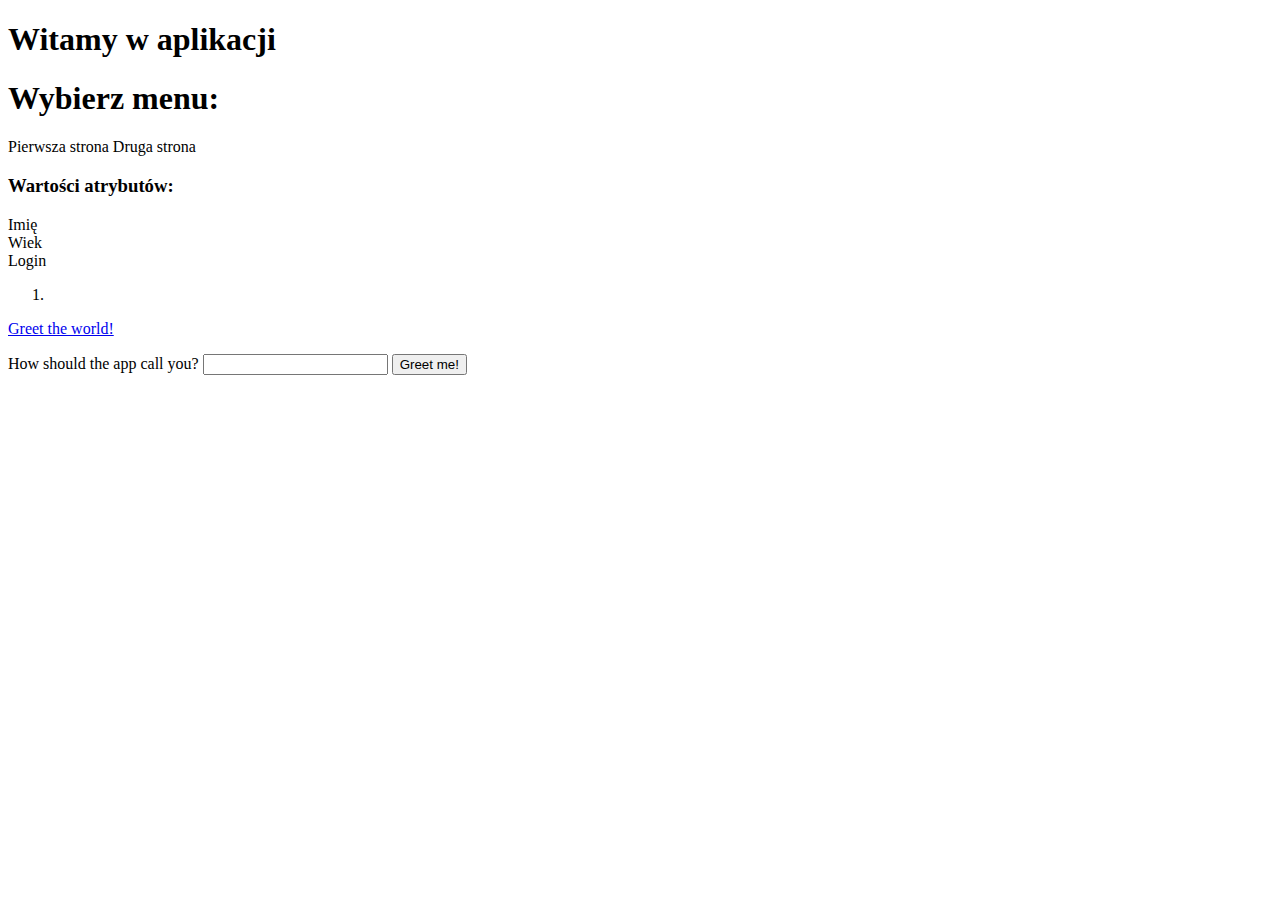
<file: src/main/resources/static/index.html>
<!DOCTYPE HTML>
<html xmlns="http://www.w3.org/1999/xhtml"
      xmlns:th="http://www.thymeleaf.org">
<head>
    <title>Tytuł aplikacji</title>
    <meta http-equiv="Content-Type" content="text/html; charset=UTF-8" />
    <link rel="stylesheet" type="text/css"
          th:href="@{/resources/style.css}"/>
</head>

<body>
    <h1>Witamy w aplikacji </h1>
    <h1>Wybierz menu: </h1>
    <a th:href="@{/abc}">Pierwsza strona</a>
    <a th:href="@{/dfgh}">Druga strona</a>

    <h3>Wartości atrybutów:</h3>
    <span th:text="${name}">Imię</span><br/>
    <span th:text="${age}">Wiek</span><br/>
    <span th:text="${login}">Login</span><br/>

    <ol th:each="user : ${users}">
        <li th:text="${user.id+user.name+user.age}" />
    </ol>

    <p><a href="/hello">Greet the world!</a></p>

    <form action="/hello" method="GET" id="nameForm">
        <div>
            <label for="nameField">How should the app call you?</label>
            <input name="myName" id="nameField">
            <button>Greet me!</button>
        </div>
    </form>
</body>
</html>

<!DOCTYPE HTML>
<html>
<head>

</head>
<body>

</body>
</html>
</file>
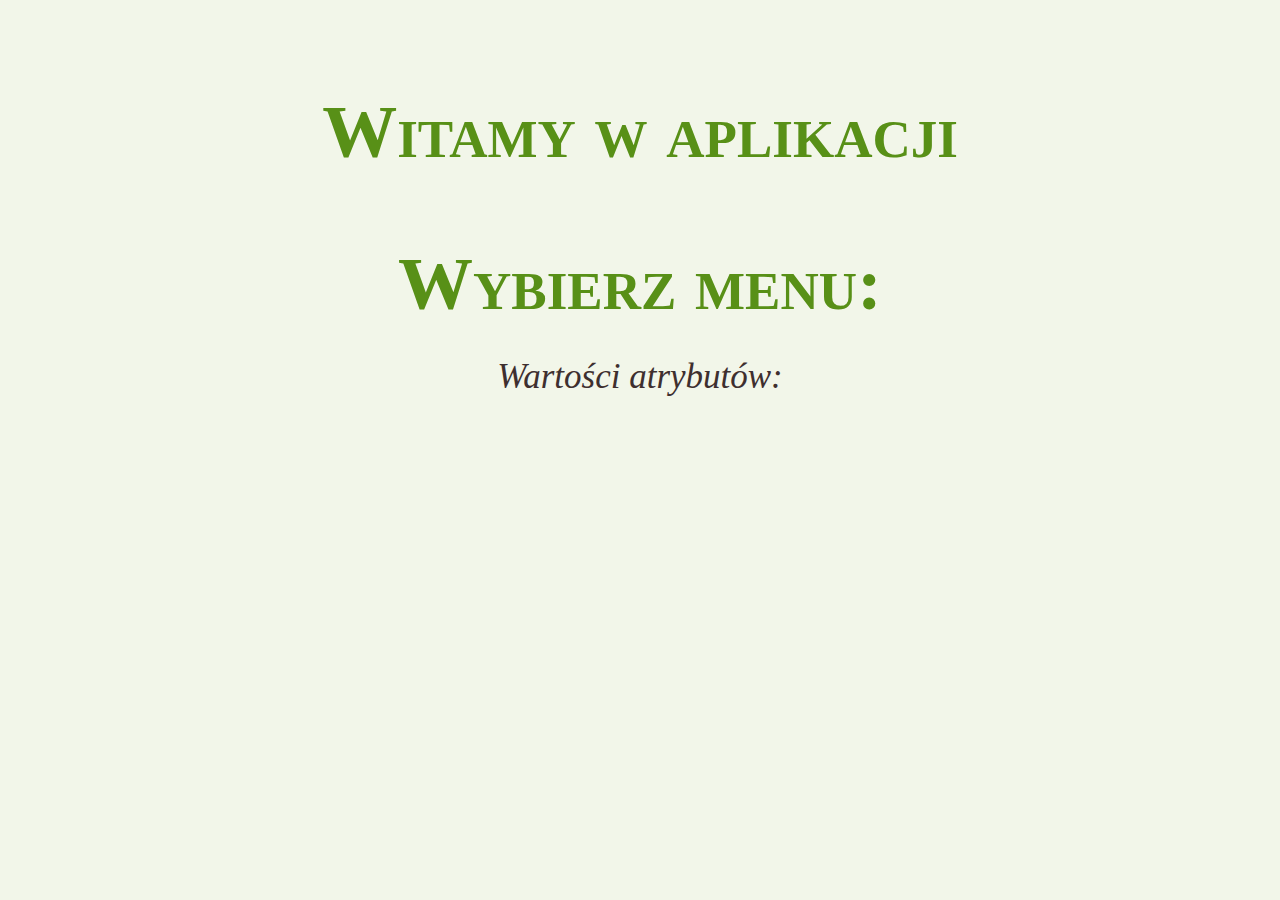
<file: src/main/resources/templates/index.html>
<!DOCTYPE HTML>
<html xmlns="http://www.w3.org/1999/xhtml"
      xmlns:th="http://www.thymeleaf.org">
<head>
    <title>Home Page</title>
    <meta http-equiv="Content-Type" content="text/html; charset=UTF-8" />
    <link rel="stylesheet" type="text/css"
          th:href="@{/resources/style.css}"/>
    <!--Bootstrap-->
    <link rel="stylesheet" href="https://cdn.jsdelivr.net/npm/bootstrap@4.3.1/dist/css/bootstrap.min.css"
          integrity="sha384-ggOyR0iXCbMQv3Xipma34MD+dH/1fQ784/j6cY/iJTQUOhcWr7x9JvoRxT2MZw1T" crossorigin="anonymous">

    <link rel="stylesheet"
          href="https://stackpath.bootstrapcdn.com/bootstrap/4.1.3/css/bootstrap.min.css"
          integrity="sha384-MCw98/SFnGE8fJT3GXwEOngsV7Zt27NXFoaoApmYm81iuXoPkFOJwJ8ERdknLPMO"
          crossorigin="anonymous">

    <link href="../static/css/commonstyle.css" rel="stylesheet" type="text/css">
    <link href="../static/css/tablestyle.css" rel="stylesheet" type="text/css">
    <link href="../static/css/hstyle.css" rel="stylesheet" type="text/css">

    <style>
        /* Menu */
        body {
            padding: 0;
            margin: 0;
            background: #f2f6e9;
        }
        .navbar {
            background:#6ab446;
        }
        .nav-link,
        .navbar-brand {
            color: #fff;
            cursor: pointer;
        }
        .nav-link {
            margin-right: 1em !important;
        }
        .nav-link:hover {
            color: #000;
        }
        .navbar-collapse {
            justify-content: flex-end;
        }

        .header {
            background-image: url('images/header-background.jpg');
            background-size: cover;
            background-position: center;
            position: relative;
        }

        form {
            margin: 0;
        }

        label {
            display: block;
            width: 260px;
            padding: 10px 20px;
            color: #696969;
            font-size: 16px;
            text-shadow: 0 0 1px silver;
        }

        input[type="submit"] {
            margin-left: auto;
            margin-right: auto;
            width: auto;
            padding: 5px 13px;
            border: 1px solid #005f85;
            color: white;
            text-shadow: 0 0 1px black;
            background: #98c9dc;
            position: relative;
            left: 400px;
        }
        h1 {
            font-family:Baskerville,Times,'Times New Roman',serif;
            font-size:75px;
            color:#589017;
            font-variant:small-caps;
            text-align:center;
            font-weight:bold;
            padding:15px 0px 15px 0px; /* Tweak this to your liking */
        }

        h2 {
            font-family:georgia,serif;
            font-size:35px;
            font-style:italic;
            color:#3E2F2F;
            letter-spacing:0;
            line-height:1.429em;
            padding:0;
            text-align:center;
        }

        h2 span {
            font-family:baskerville,'palatino linotype',georgia,serif;
            font-size:35px;
            font-weight:100;

        }

        h3 {
            font-family:georgia,serif;
            font-size:35px;
            font-style:italic;
            color:#3E2F2F;
            letter-spacing:0;
            line-height:1.429em;
            padding:0;
            text-align:center;

        }

        h3 span {
            font-family:baskerville,'palatino linotype',georgia,serif;
            font-size:35px;
            font-weight:100;

        }

        .introduction {
            font-family:'Helvetica Neue',Arial,sans-serif;
            font-size:15px;
            font-weight:bold;
            margin:10px 0px 10px 20px; /* Tweak this to your liking (also add padding) */
            letter-spacing:3px;
        }

        .styled-table {
            border-collapse: collapse;
            margin-left: auto;
            margin-right: auto;
            font-size: 0.9em;
            font-family: sans-serif;
            min-width: 400px;
            box-shadow: 0 0 20px rgba(0, 0, 0, 0.15);
            padding: 12px 15px 12px 12px;
        }

        .styled-table thead tr {
            background-color: #009879;
            color: #ffffff;
            text-align: left;
        }

        .styled-table th,
        .styled-table td {
            padding: 12px 15px;
            width: 260px;
            color: #696969;
            font-size: 16px;
            text-shadow: 0 0 1px silver;
        }

        .styled-table tbody tr {
            border-bottom: 1px solid #dddddd;
        }

        .styled-table tbody tr:nth-of-type(even) {
            background-color: #f3f3f3;
        }

        .styled-table tbody tr:last-of-type {
            border-bottom: 2px solid #009879;
        }
    </style>
</head>



<body>

    <!--MENU-->
    <div th:replace="fragments/topnav :: navbar"></div>

    <br/><br/><br/>

    <h1>Witamy w aplikacji </h1>
    <br/>
    <h1>Wybierz menu: </h1>

    <h3>Wartości atrybutów:</h3>

</body>
</html>
</file>
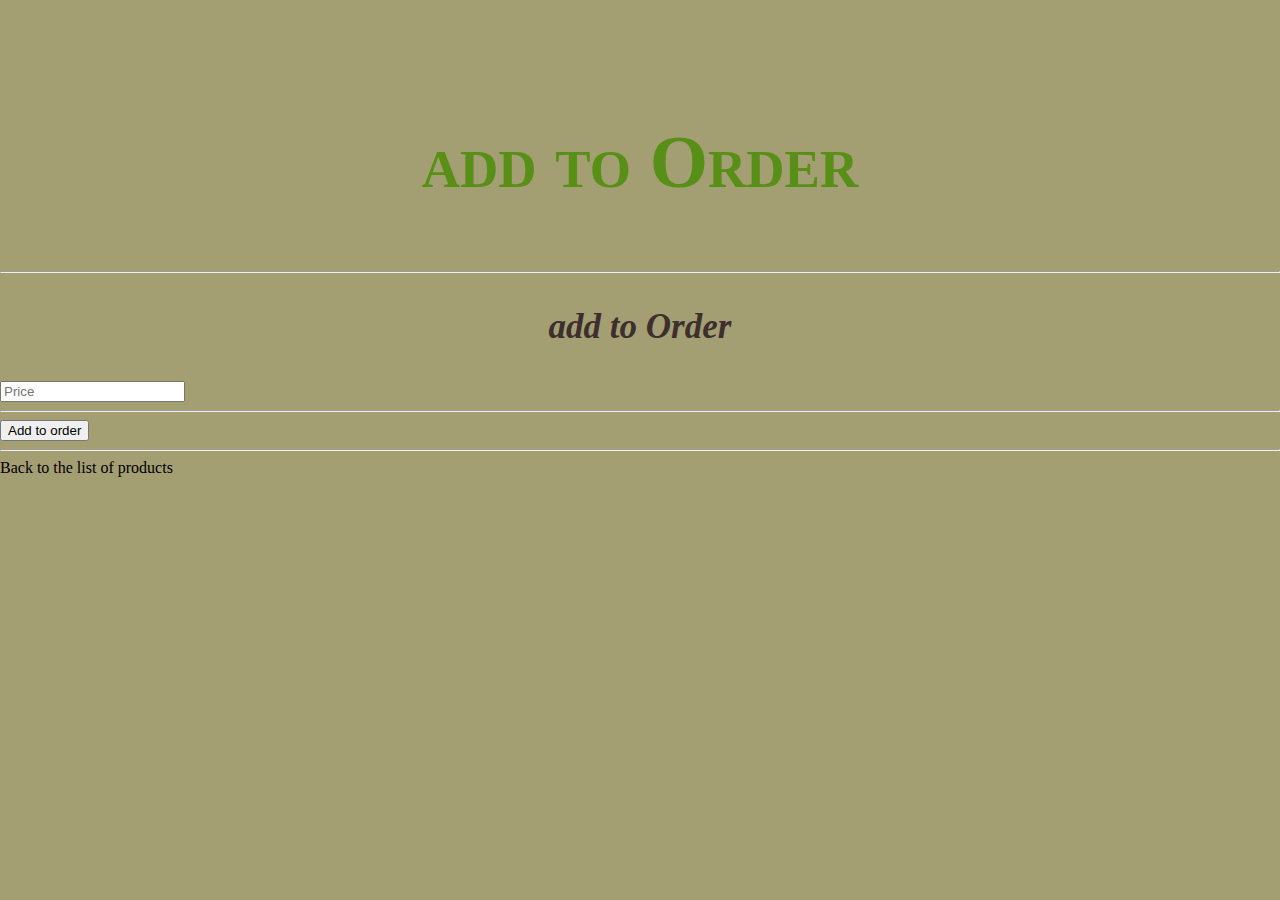
<file: src/main/resources/templates/addProductToOrder.html>
<!DOCTYPE html>
<html lang="en" xmlns:th="http://www.thymeleaf.org">
<head>
    <meta charset="UTF-8">
    <title>new Product Page</title>


    <link rel="stylesheet"
          href="https://stackpath.bootstrapcdn.com/bootstrap/4.1.3/css/bootstrap.min.css"
          integrity="sha384-MCw98/SFnGE8fJT3GXwEOngsV7Zt27NXFoaoApmYm81iuXoPkFOJwJ8ERdknLPMO"
          crossorigin="anonymous">

    <link href="../static/css/commonstyle.css" rel="stylesheet" type="text/css">
    <link href="../static/css/tablestyle.css" rel="stylesheet" type="text/css">
    <link href="../static/css/hstyle.css" rel="stylesheet" type="text/css">

    <style>
        /* Menu */
        body {
            padding: 0;
            margin: 0;
            background: #a49e73;
        }
        .navbar {
            background:#6ab446;
        }
        .nav-link,
        .navbar-brand {
            color: #fff;
            cursor: pointer;
        }
        .nav-link {
            margin-right: 1em !important;
        }
        .nav-link:hover {
            color: #000;
        }
        .navbar-collapse {
            justify-content: flex-end;
        }

        .header {
            background-image: url('images/header-background.jpg');
            background-size: cover;
            background-position: center;
            position: relative;
        }

        form {
            margin: 0;
        }

        label {
            display: block;
            width: 260px;
            padding: 10px 20px;
            color: #696969;
            font-size: 16px;
            text-shadow: 0 0 1px silver;
        }

        input[type="submit"] {
            margin-left: auto;
            margin-right: auto;
            width: auto;
            padding: 5px 13px;
            border: 1px solid #005f85;
            color: white;
            text-shadow: 0 0 1px black;
            background: #98c9dc;
            position: relative;
            left: 400px;
        }
        h1 {
            font-family:Baskerville,Times,'Times New Roman',serif;
            font-size:75px;
            color:#589017;
            font-variant:small-caps;
            text-align:center;
            font-weight:bold;
            padding:15px 0px 15px 0px; /* Tweak this to your liking */
        }

        h2 {
            font-family:georgia,serif;
            font-size:35px;
            font-style:italic;
            color:#3E2F2F;
            letter-spacing:0;
            line-height:1.429em;
            padding:0;
            text-align:center;
        }

        h2 span {
            font-family:baskerville,'palatino linotype',georgia,serif;
            font-size:35px;
            font-weight:100;

        }

        h3 {
            font-family:georgia,serif;
            font-size:35px;
            font-style:italic;
            color:#3E2F2F;
            letter-spacing:0;
            line-height:1.429em;
            padding:0;
            text-align:center;

        }

        h3 span {
            font-family:baskerville,'palatino linotype',georgia,serif;
            font-size:35px;
            font-weight:100;

        }

        .introduction {
            font-family:'Helvetica Neue',Arial,sans-serif;
            font-size:15px;
            font-weight:bold;
            margin:10px 0px 10px 20px; /* Tweak this to your liking (also add padding) */
            letter-spacing:3px;
        }

        .styled-table {
            border-collapse: collapse;
            margin-left: auto;
            margin-right: auto;
            font-size: 0.9em;
            font-family: sans-serif;
            min-width: 400px;
            box-shadow: 0 0 20px rgba(0, 0, 0, 0.15);
            padding: 12px 15px 12px 12px;
        }

        .styled-table thead tr {
            background-color: #009879;
            color: #ffffff;
            text-align: left;
        }

        .styled-table th,
        .styled-table td {
            padding: 12px 15px;
            width: 260px;
            color: #696969;
            font-size: 16px;
            text-shadow: 0 0 1px silver;
        }

        .styled-table tbody tr {
            border-bottom: 1px solid #dddddd;
        }

        .styled-table tbody tr:nth-of-type(even) {
            background-color: #f3f3f3;
        }

        .styled-table tbody tr:last-of-type {
            border-bottom: 2px solid #009879;
        }
    </style>
</head>



<body>
    <!--MENU-->
    <div th:replace="fragments/topnav :: navbar"></div>

    <br/><br/><br/>

    <div class="container">
        <h1>add to Order</h1>
        <hr>
            <h2>add to Order</h2>

            <form action="#" th:action="@{/saveShopProduct}" th:object="${product}" method="POST" id="test">
                <td th:text="${product.name}"/>
                <input type="text" th:field = "*{quantity}" placeholder="Price" class="form-control mb-4 col-4" maxlength="500" required/>

                <hr>
                <button type="submit" class="btn btn-info col-2">Add to order</button>
            </form>
        <hr>

        <a th:href = "@{/ProductPage}">Back to the list of products</a>
    </div>
</body>
</html>
</file>
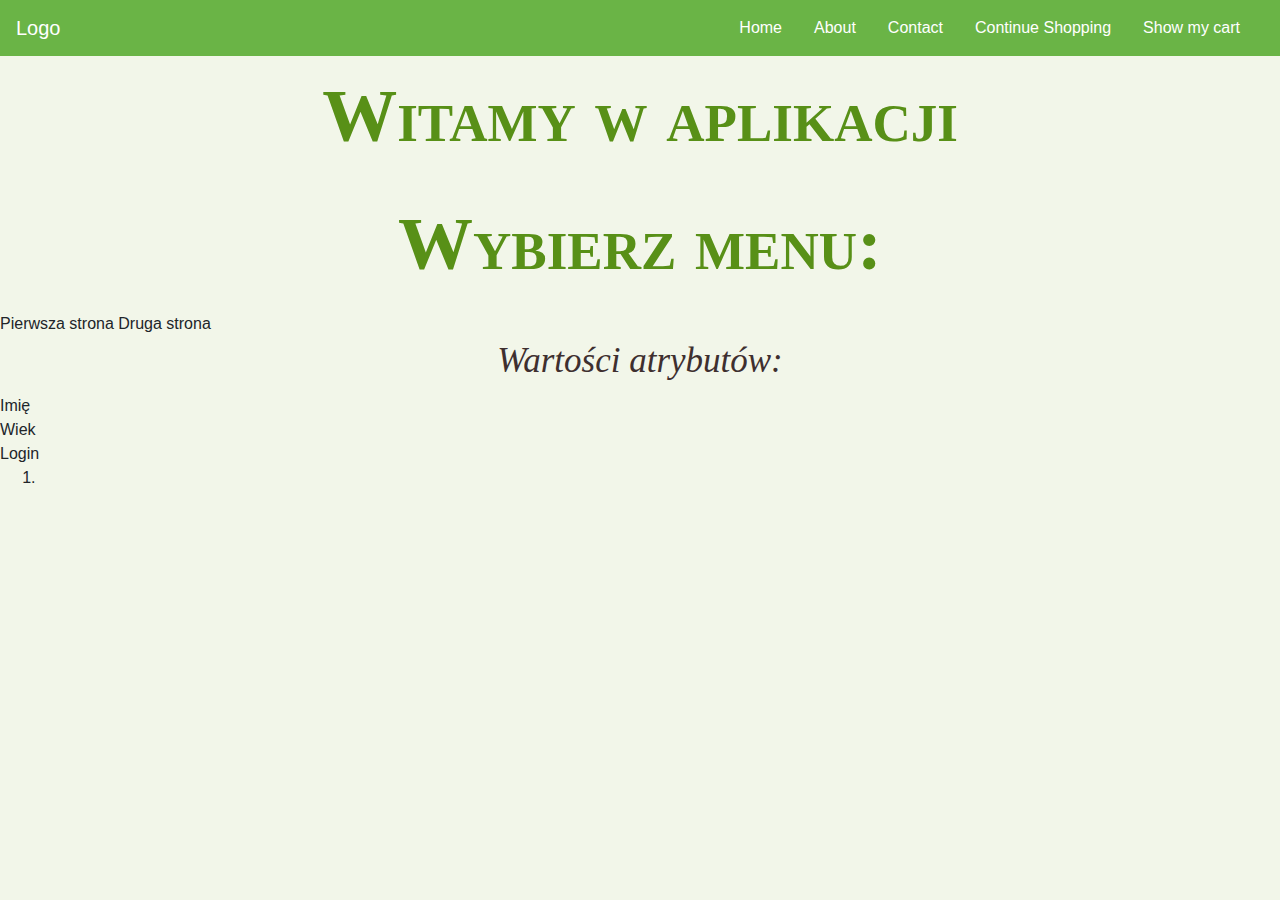
<file: src/main/resources/templates/HomePage.html>
<!DOCTYPE HTML>
<html xmlns="http://www.w3.org/1999/xhtml"
      xmlns:th="http://www.thymeleaf.org">
<head>
    <title>Home Page</title>
    <meta http-equiv="Content-Type" content="text/html; charset=UTF-8" />
    <link rel="stylesheet" type="text/css"
          th:href="@{/resources/style.css}"/>
    <!--Bootstrap-->
    <link rel="stylesheet" href="https://cdn.jsdelivr.net/npm/bootstrap@4.3.1/dist/css/bootstrap.min.css"
          integrity="sha384-ggOyR0iXCbMQv3Xipma34MD+dH/1fQ784/j6cY/iJTQUOhcWr7x9JvoRxT2MZw1T" crossorigin="anonymous">

    <link rel="stylesheet"
          href="https://stackpath.bootstrapcdn.com/bootstrap/4.1.3/css/bootstrap.min.css"
          integrity="sha384-MCw98/SFnGE8fJT3GXwEOngsV7Zt27NXFoaoApmYm81iuXoPkFOJwJ8ERdknLPMO"
          crossorigin="anonymous">

    <link href="../static/css/commonstyle.css" rel="stylesheet" type="text/css">
    <link href="../static/css/tablestyle.css" rel="stylesheet" type="text/css">
    <link href="../static/css/hstyle.css" rel="stylesheet" type="text/css">
</head>

<body>

    <!--Menu-->
    <nav class="navbar navbar-expand-md">
        <a class="navbar-brand" href="#">Logo</a>
        <button class="navbar-toggler navbar-dark" type="button" data-toggle="collapse" data-target="#main-navigation">
            <span class="navbar-toggler-icon"></span>
        </button>
        <div class="collapse navbar-collapse" id="main-navigation">
            <ul class="navbar-nav">
                <li class="nav-item"> <a class="nav-link" href="HomePage.html">Home</a> </li>
                <li class="nav-item"> <a class="nav-link" href="#">About</a> </li>
                <li class="nav-item"> <a class="nav-link" href="#">Contact</a> </li>
                <li class="nav-item"> <a class="nav-link" href="ProductPage.html">Continue Shopping</a> </li>
                <li class="nav-item"> <a class="nav-link" href="OrderPage.html">Show my cart</a> </li>
            </ul>
        </div>
    </nav>

    <h1>Witamy w aplikacji </h1>
    <h1>Wybierz menu: </h1>

        <a th:href="@{/abc}">Pierwsza strona</a>
        <a th:href="@{/dfgh}">Druga strona</a>

    <h3>Wartości atrybutów:</h3>
        <span th:text="${name}">Imię</span><br/>
        <span th:text="${age}">Wiek</span><br/>
        <span th:text="${login}">Login</span><br/>

        <ol th:each="user : ${users}">
            <li th:text="${user.id+user.name+user.age}" />
        </ol>

</body>
</html>
</file>
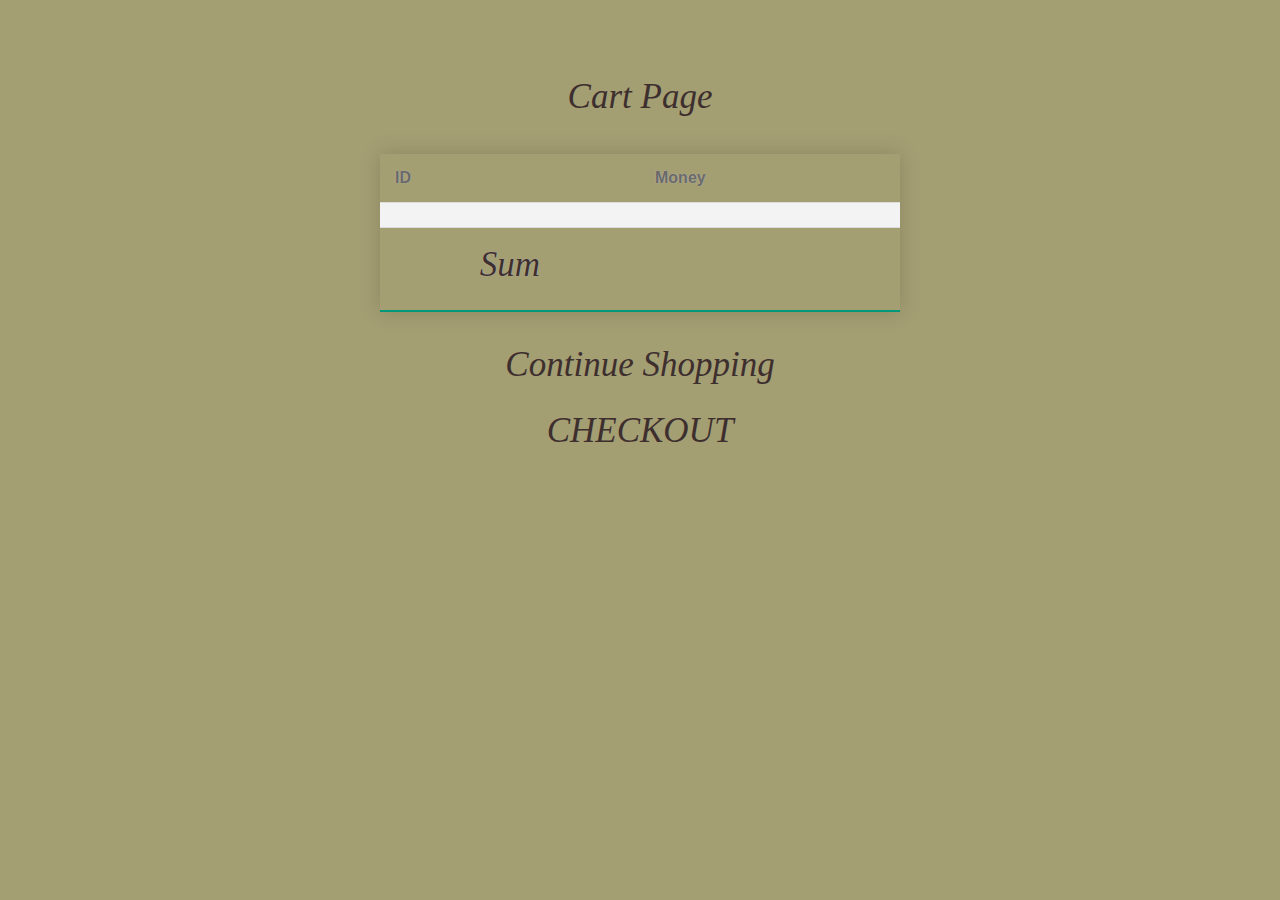
<file: src/main/resources/templates/lastOrders.html>
<!DOCTYPE html>
<html lang="en" xmlns:th="http://www.thymeleaf.org">
<head>
    <meta http-equiv="Content-Type" content="text/html; charset=ISO-8859-1">
    <title>Order Page</title>
    <!--Bootstrap-->
    <link rel="stylesheet" href="https://cdn.jsdelivr.net/npm/bootstrap@4.3.1/dist/css/bootstrap.min.css"
          integrity="sha384-ggOyR0iXCbMQv3Xipma34MD+dH/1fQ784/j6cY/iJTQUOhcWr7x9JvoRxT2MZw1T" crossorigin="anonymous">

    <link rel="stylesheet"
          href="https://stackpath.bootstrapcdn.com/bootstrap/4.1.3/css/bootstrap.min.css"
          integrity="sha384-MCw98/SFnGE8fJT3GXwEOngsV7Zt27NXFoaoApmYm81iuXoPkFOJwJ8ERdknLPMO"
          crossorigin="anonymous">

    <link href="../static/css/commonstyle.css" rel="stylesheet" type="text/css">
    <link href="../static/css/tablestyle.css" rel="stylesheet" type="text/css">
    <link href="../static/css/hstyle.css" rel="stylesheet" type="text/css">

    <style>
        /* Menu */
        body {
            padding: 0;
            margin: 0;
            background: #a49e73;
        }
        .navbar {
            background:#6ab446;
        }
        .nav-link,
        .navbar-brand {
            color: #fff;
            cursor: pointer;
        }
        .nav-link {
            margin-right: 1em !important;
        }
        .nav-link:hover {
            color: #000;
        }
        .navbar-collapse {
            justify-content: flex-end;
        }

        .header {
            background-image: url('images/header-background.jpg');
            background-size: cover;
            background-position: center;
            position: relative;
        }

        form {
            margin: 0;
        }

        label {
            display: block;
            width: 260px;
            padding: 10px 20px;
            color: #696969;
            font-size: 16px;
            text-shadow: 0 0 1px silver;
        }

        input[type="submit"] {
            margin-left: auto;
            margin-right: auto;
            width: auto;
            padding: 5px 13px;
            border: 1px solid #005f85;
            color: white;
            text-shadow: 0 0 1px black;
            background: #98c9dc;
            position: relative;
            left: 400px;
        }
        h1 {
            font-family:Baskerville,Times,'Times New Roman',serif;
            font-size:75px;
            color:#589017;
            font-variant:small-caps;
            text-align:center;
            font-weight:bold;
            padding:15px 0px 15px 0px; /* Tweak this to your liking */
        }

        h2 {
            font-family:georgia,serif;
            font-size:35px;
            font-style:italic;
            color:#3E2F2F;
            letter-spacing:0;
            line-height:1.429em;
            padding:0;
            text-align:center;
        }

        h2 span {
            font-family:baskerville,'palatino linotype',georgia,serif;
            font-size:35px;
            font-weight:100;

        }

        h3 {
            font-family:georgia,serif;
            font-size:35px;
            font-style:italic;
            color:#3E2F2F;
            letter-spacing:0;
            line-height:1.429em;
            padding:0;
            text-align:center;

        }

        h3 span {
            font-family:baskerville,'palatino linotype',georgia,serif;
            font-size:35px;
            font-weight:100;

        }

        .introduction {
            font-family:'Helvetica Neue',Arial,sans-serif;
            font-size:15px;
            font-weight:bold;
            margin:10px 0px 10px 20px; /* Tweak this to your liking (also add padding) */
            letter-spacing:3px;
        }

        .styled-table {
            border-collapse: collapse;
            margin-left: auto;
            margin-right: auto;
            font-size: 0.9em;
            font-family: sans-serif;
            min-width: 400px;
            box-shadow: 0 0 20px rgba(0, 0, 0, 0.15);
            padding: 12px 15px 12px 12px;
        }

        .styled-table thead tr {
            background-color: #009879;
            color: #ffffff;
            text-align: left;
        }

        .styled-table th,
        .styled-table td {
            padding: 12px 15px;
            width: 260px;
            color: #696969;
            font-size: 16px;
            text-shadow: 0 0 1px silver;
        }

        .styled-table tbody tr {
            border-bottom: 1px solid #dddddd;
        }

        .styled-table tbody tr:nth-of-type(even) {
            background-color: #f3f3f3;
        }

        .styled-table tbody tr:last-of-type {
            border-bottom: 2px solid #009879;
        }
    </style>

</head>

<body>
    <!--MENU-->
    <div th:replace="fragments/topnav :: navbar"></div>

    <br/><br/><br/>

    <h3>Cart Page</h3>
    <br/>
    <table class="styled-table">
        <tr>
            <th>ID</th>
            <th>Money</th>
        <th:set var="total" value="0"></th:set>
        <tr th:each="order : ${Orders}">
            <td th:text="${order.id}"></td>
            <td th:text="${order.moneySpend}"></td>
        </tr>
        <tr>
            <td th:font-size="20"><h3>Sum</h3></td>
            <td th:font-size="20" th:text="${total}"></td>
        </tr>
    </table>
    <br>

    <h3><a th:href = "@{/ProductPage}" class="dropdown-item">Continue Shopping</a></h3>
    <h3><a th:href = "@{/deleteAllFromCart}" class="dropdown-item">CHECKOUT</a></h3>

</body>
</html>
</file>
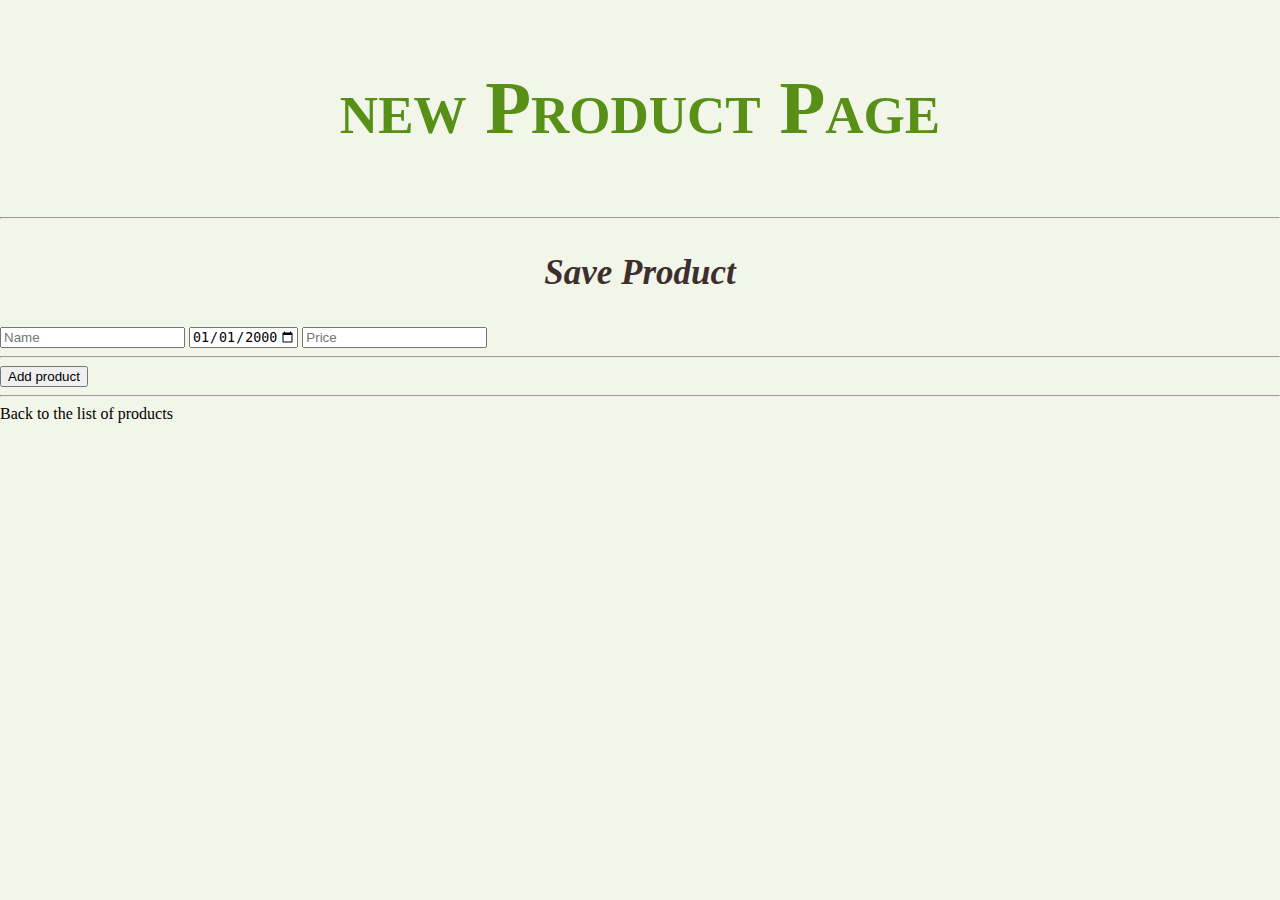
<file: src/main/resources/templates/newProductPage.html>
<!DOCTYPE html>
<html lang="en" xmlns:th="http://www.thymeleaf.org">
<head>
    <meta charset="UTF-8">
    <title>new Product Page</title>


    <link rel="stylesheet"
          href="https://stackpath.bootstrapcdn.com/bootstrap/4.1.3/css/bootstrap.min.css"
          integrity="sha384-MCw98/SFnGE8fJT3GXwEOngsV7Zt27NXFoaoApmYm81iuXoPkFOJwJ8ERdknLPMO"
          crossorigin="anonymous">

    <link href="../static/css/commonstyle.css" rel="stylesheet" type="text/css">
    <link href="../static/css/tablestyle.css" rel="stylesheet" type="text/css">
    <link href="../static/css/hstyle.css" rel="stylesheet" type="text/css">

    <style>
        /* Menu */
        body {
            padding: 0;
            margin: 0;
            background: #f2f6e9;
        }
        .navbar {
            background:#6ab446;
        }
        .nav-link,
        .navbar-brand {
            color: #fff;
            cursor: pointer;
        }
        .nav-link {
            margin-right: 1em !important;
        }
        .nav-link:hover {
            color: #000;
        }
        .navbar-collapse {
            justify-content: flex-end;
        }

        .header {
            background-image: url('images/header-background.jpg');
            background-size: cover;
            background-position: center;
            position: relative;
        }

        form {
            margin: 0;
        }

        label {
            display: block;
            width: 260px;
            padding: 10px 20px;
            color: #696969;
            font-size: 16px;
            text-shadow: 0 0 1px silver;
        }

        input[type="submit"] {
            margin-left: auto;
            margin-right: auto;
            width: auto;
            padding: 5px 13px;
            border: 1px solid #005f85;
            color: white;
            text-shadow: 0 0 1px black;
            background: #98c9dc;
            position: relative;
            left: 400px;
        }
        h1 {
            font-family:Baskerville,Times,'Times New Roman',serif;
            font-size:75px;
            color:#589017;
            font-variant:small-caps;
            text-align:center;
            font-weight:bold;
            padding:15px 0px 15px 0px; /* Tweak this to your liking */
        }

        h2 {
            font-family:georgia,serif;
            font-size:35px;
            font-style:italic;
            color:#3E2F2F;
            letter-spacing:0;
            line-height:1.429em;
            padding:0;
            text-align:center;
        }

        h2 span {
            font-family:baskerville,'palatino linotype',georgia,serif;
            font-size:35px;
            font-weight:100;

        }

        h3 {
            font-family:georgia,serif;
            font-size:35px;
            font-style:italic;
            color:#3E2F2F;
            letter-spacing:0;
            line-height:1.429em;
            padding:0;
            text-align:center;

        }

        h3 span {
            font-family:baskerville,'palatino linotype',georgia,serif;
            font-size:35px;
            font-weight:100;

        }

        .introduction {
            font-family:'Helvetica Neue',Arial,sans-serif;
            font-size:15px;
            font-weight:bold;
            margin:10px 0px 10px 20px; /* Tweak this to your liking (also add padding) */
            letter-spacing:3px;
        }

        .styled-table {
            border-collapse: collapse;
            margin-left: auto;
            margin-right: auto;
            font-size: 0.9em;
            font-family: sans-serif;
            min-width: 400px;
            box-shadow: 0 0 20px rgba(0, 0, 0, 0.15);
            padding: 12px 15px 12px 12px;
        }

        .styled-table thead tr {
            background-color: #009879;
            color: #ffffff;
            text-align: left;
        }

        .styled-table th,
        .styled-table td {
            padding: 12px 15px;
            width: 260px;
            color: #696969;
            font-size: 16px;
            text-shadow: 0 0 1px silver;
        }

        .styled-table tbody tr {
            border-bottom: 1px solid #dddddd;
        }

        .styled-table tbody tr:nth-of-type(even) {
            background-color: #f3f3f3;
        }

        .styled-table tbody tr:last-of-type {
            border-bottom: 2px solid #009879;
        }
    </style>
</head>



<body>
<div class="container">

    <!--MENU-->
    <div th:replace="fragments/topnav :: navbar"></div>

    <h1>new Product Page</h1>
    <hr>

    <h2>Save Product</h2>

    <form action="#" th:action="@{/saveShopProduct}" th:object="${product}" method="POST" id="test">
        <input type="text" th:field = "*{name}" placeholder="Name" class="form-control mb-4 col-4" maxlength="20" required>
        <input type="date" id="date" name="dateInput" th:field = "*{date}"
               value="2000-01-01"
               min="1990-01-01" max="2025-12-30"
               class="form-control mb-4 col-4">
        <input type="text" th:field = "*{price}" placeholder="Price" class="form-control mb-4 col-4" maxlength="500" required>

        <hr>
        <button type="submit" class="btn btn-info col-2">Add product</button>
    </form>

    <hr>

    <a th:href = "@{/ProductPage}">Back to the list of products</a>
</div>

</body>
</html>
</file>
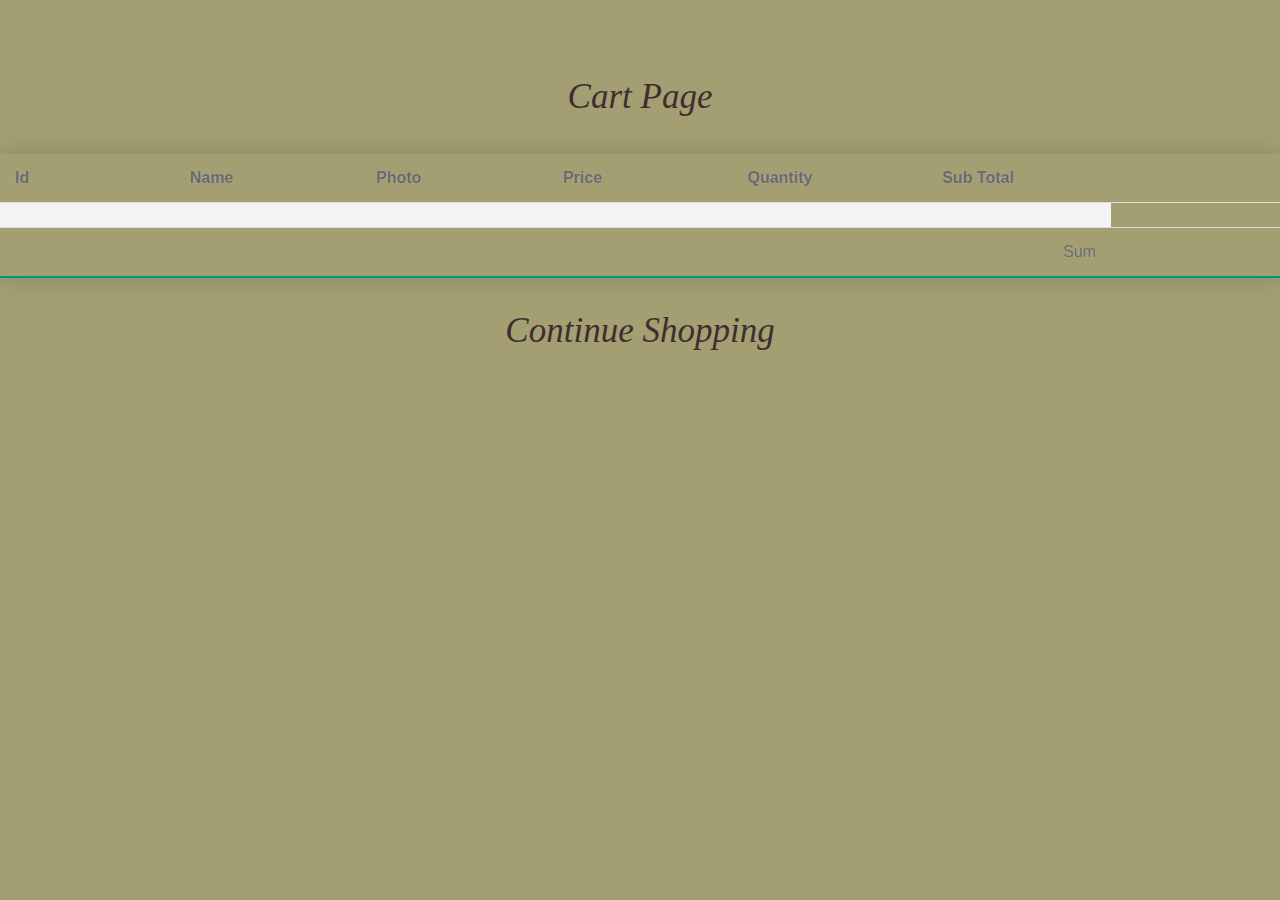
<file: src/main/resources/templates/OrderPage.html>
<!DOCTYPE html>
<html lang="en" xmlns:th="http://www.thymeleaf.org">
<head>
    <meta http-equiv="Content-Type" content="text/html; charset=ISO-8859-1">
    <title>Order Page</title>
    <!--Bootstrap-->
    <link rel="stylesheet" href="https://cdn.jsdelivr.net/npm/bootstrap@4.3.1/dist/css/bootstrap.min.css"
          integrity="sha384-ggOyR0iXCbMQv3Xipma34MD+dH/1fQ784/j6cY/iJTQUOhcWr7x9JvoRxT2MZw1T" crossorigin="anonymous">

    <link rel="stylesheet"
          href="https://stackpath.bootstrapcdn.com/bootstrap/4.1.3/css/bootstrap.min.css"
          integrity="sha384-MCw98/SFnGE8fJT3GXwEOngsV7Zt27NXFoaoApmYm81iuXoPkFOJwJ8ERdknLPMO"
          crossorigin="anonymous">

    <link href="../static/css/commonstyle.css" rel="stylesheet" type="text/css">
    <link href="../static/css/tablestyle.css" rel="stylesheet" type="text/css">
    <link href="../static/css/hstyle.css" rel="stylesheet" type="text/css">

    <style>
        /* Menu */
        body {
            padding: 0;
            margin: 0;
            background: #a49e73;
        }
        .navbar {
            background:#6ab446;
        }
        .nav-link,
        .navbar-brand {
            color: #fff;
            cursor: pointer;
        }
        .nav-link {
            margin-right: 1em !important;
        }
        .nav-link:hover {
            color: #000;
        }
        .navbar-collapse {
            justify-content: flex-end;
        }

        .header {
            background-image: url('images/header-background.jpg');
            background-size: cover;
            background-position: center;
            position: relative;
        }

        form {
            margin: 0;
        }

        label {
            display: block;
            width: 260px;
            padding: 10px 20px;
            color: #696969;
            font-size: 16px;
            text-shadow: 0 0 1px silver;
        }

        input[type="submit"] {
            margin-left: auto;
            margin-right: auto;
            width: auto;
            padding: 5px 13px;
            border: 1px solid #005f85;
            color: white;
            text-shadow: 0 0 1px black;
            background: #98c9dc;
            position: relative;
            left: 400px;
        }
        h1 {
            font-family:Baskerville,Times,'Times New Roman',serif;
            font-size:75px;
            color:#589017;
            font-variant:small-caps;
            text-align:center;
            font-weight:bold;
            padding:15px 0px 15px 0px; /* Tweak this to your liking */
        }

        h2 {
            font-family:georgia,serif;
            font-size:35px;
            font-style:italic;
            color:#3E2F2F;
            letter-spacing:0;
            line-height:1.429em;
            padding:0;
            text-align:center;
        }

        h2 span {
            font-family:baskerville,'palatino linotype',georgia,serif;
            font-size:35px;
            font-weight:100;

        }

        h3 {
            font-family:georgia,serif;
            font-size:35px;
            font-style:italic;
            color:#3E2F2F;
            letter-spacing:0;
            line-height:1.429em;
            padding:0;
            text-align:center;

        }

        h3 span {
            font-family:baskerville,'palatino linotype',georgia,serif;
            font-size:35px;
            font-weight:100;

        }

        .introduction {
            font-family:'Helvetica Neue',Arial,sans-serif;
            font-size:15px;
            font-weight:bold;
            margin:10px 0px 10px 20px; /* Tweak this to your liking (also add padding) */
            letter-spacing:3px;
        }

        .styled-table {
            border-collapse: collapse;
            margin-left: auto;
            margin-right: auto;
            font-size: 0.9em;
            font-family: sans-serif;
            min-width: 400px;
            box-shadow: 0 0 20px rgba(0, 0, 0, 0.15);
            padding: 12px 15px 12px 12px;
        }

        .styled-table thead tr {
            background-color: #009879;
            color: #ffffff;
            text-align: left;
        }

        .styled-table th,
        .styled-table td {
            padding: 12px 15px;
            width: 260px;
            color: #696969;
            font-size: 16px;
            text-shadow: 0 0 1px silver;
        }

        .styled-table tbody tr {
            border-bottom: 1px solid #dddddd;
        }

        .styled-table tbody tr:nth-of-type(even) {
            background-color: #f3f3f3;
        }

        .styled-table tbody tr:last-of-type {
            border-bottom: 2px solid #009879;
        }
    </style>

</head>

<body>
    <!--MENU-->
    <div th:replace="fragments/topnav :: navbar"></div>

    <br/><br/><br/>

    <h3>Cart Page</h3>
    <br/>
    <table class="styled-table">
        <tr>
            <th>Id</th>
            <th>Name</th>
            <th>Photo</th>
            <th>Price</th>
            <th>Quantity</th>
            <th>Sub Total</th>
        </tr>
        <th:set var="total" value="0"></th:set>
        <tr th:each="item : ${shopProductsInOrder}">
            <td th:text="${item.id}"></td>
            <td th:text="${item.name}"></td>
            <td th:text="${item.photo}"></td>
            <td th:text="${item.price}"></td>
            <td th:text="${item.quantity}"></td>
            <td th:text="${item.price * item.quantity}"></td>
        </tr>
        <tr>
            <td colspan="6" align="right">Sum</td>
            <td th:text="${total}"></td>
        </tr>
    </table>
    <br>

    <h3><a th:href = "@{/ProductPage}" class="dropdown-item">Continue Shopping</a></h3>

</body>
</html>
</file>
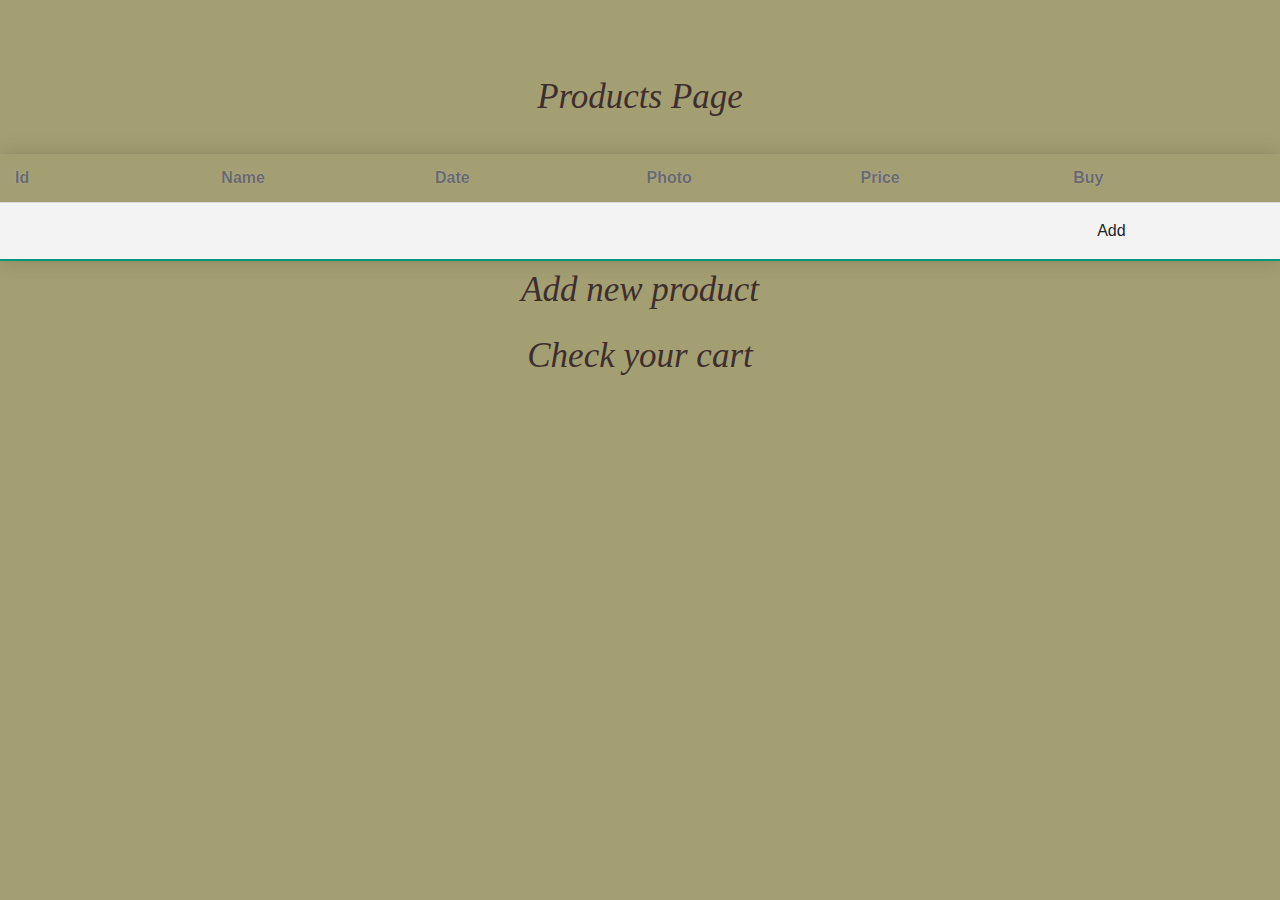
<file: src/main/resources/templates/ProductPage.html>
<!DOCTYPE html>
<html lang="en" xmlns:th="http://www.thymeleaf.org">
<head>
    <meta http-equiv="Content-Type" content="text/html; charset=ISO-8859-1">
    <title>Product Page</title>
    <!--Bootstrap-->
    <link rel="stylesheet" href="https://cdn.jsdelivr.net/npm/bootstrap@4.3.1/dist/css/bootstrap.min.css"
          integrity="sha384-ggOyR0iXCbMQv3Xipma34MD+dH/1fQ784/j6cY/iJTQUOhcWr7x9JvoRxT2MZw1T" crossorigin="anonymous">

    <link rel="stylesheet"
          href="https://stackpath.bootstrapcdn.com/bootstrap/4.1.3/css/bootstrap.min.css"
          integrity="sha384-MCw98/SFnGE8fJT3GXwEOngsV7Zt27NXFoaoApmYm81iuXoPkFOJwJ8ERdknLPMO"
          crossorigin="anonymous">

    <link href="../static/css/commonstyle.css" rel="stylesheet" type="text/css">
    <link href="../static/css/tablestyle.css" rel="stylesheet" type="text/css">
    <link href="../static/css/hstyle.css" rel="stylesheet" type="text/css">

    <style>
        /* Menu */
        body {
            padding: 0;
            margin: 0;
            background: #a49e73;
        }
        .navbar {
            background:#6ab446;
        }
        .nav-link,
        .navbar-brand {
            color: #fff;
            cursor: pointer;
        }
        .nav-link {
            margin-right: 1em !important;
        }
        .nav-link:hover {
            color: #000;
        }
        .navbar-collapse {
            justify-content: flex-end;
        }

        .header {
            background-image: url('images/header-background.jpg');
            background-size: cover;
            background-position: center;
            position: relative;
        }

        form {
            margin: 0;
        }

        label {
            display: block;
            width: 260px;
            padding: 10px 20px;
            color: #696969;
            font-size: 16px;
            text-shadow: 0 0 1px silver;
        }

        input[type="submit"] {
            margin-left: auto;
            margin-right: auto;
            width: auto;
            padding: 5px 13px;
            border: 1px solid #005f85;
            color: white;
            text-shadow: 0 0 1px black;
            background: #98c9dc;
            position: relative;
            left: 400px;
        }
        h1 {
            font-family:Baskerville,Times,'Times New Roman',serif;
            font-size:75px;
            color:#589017;
            font-variant:small-caps;
            text-align:center;
            font-weight:bold;
            padding:15px 0px 15px 0px; /* Tweak this to your liking */
        }

        h2 {
            font-family:georgia,serif;
            font-size:35px;
            font-style:italic;
            color:#3E2F2F;
            letter-spacing:0;
            line-height:1.429em;
            padding:0;
            text-align:center;
        }

        h2 span {
            font-family:baskerville,'palatino linotype',georgia,serif;
            font-size:35px;
            font-weight:100;

        }

        h3 {
            font-family:georgia,serif;
            font-size:35px;
            font-style:italic;
            color:#3E2F2F;
            letter-spacing:0;
            line-height:1.429em;
            padding:0;
            text-align:center;

        }

        h3 span {
            font-family:baskerville,'palatino linotype',georgia,serif;
            font-size:35px;
            font-weight:100;

        }

        .introduction {
            font-family:'Helvetica Neue',Arial,sans-serif;
            font-size:15px;
            font-weight:bold;
            margin:10px 0px 10px 20px; /* Tweak this to your liking (also add padding) */
            letter-spacing:3px;
        }

        .styled-table {
            border-collapse: collapse;
            margin-left: auto;
            margin-right: auto;
            font-size: 0.9em;
            font-family: sans-serif;
            min-width: 400px;
            box-shadow: 0 0 20px rgba(0, 0, 0, 0.15);
            padding: 12px 15px 12px 12px;
        }

        .styled-table thead tr {
            background-color: #009879;
            color: #ffffff;
            text-align: left;
        }

        .styled-table th,
        .styled-table td {
            padding: 12px 15px;
            width: 260px;
            color: #696969;
            font-size: 16px;
            text-shadow: 0 0 1px silver;
        }

        .styled-table tbody tr {
            border-bottom: 1px solid #dddddd;
        }

        .styled-table tbody tr:nth-of-type(even) {
            background-color: #f3f3f3;
        }

        .styled-table tbody tr:last-of-type {
            border-bottom: 2px solid #009879;
        }
    </style>
</head>



<body>

    <!--MENU-->
    <div th:replace="fragments/topnav :: navbar"></div>

    <br/><br/><br/>

    <h3>Products Page</h3>
    <br/>
    <table class="styled-table">
        <tr>
            <th>Id</th>
            <th>Name</th>
            <th>Date</th>
            <th>Photo</th>
            <th>Price</th>
            <th>Buy</th>
        </tr>
        <tr th:each="product : ${listShopProducts}">
            <td th:text="${product.id}"></td>
            <td th:text="${product.name}"></td>
            <td th:text="${product.date}"></td>
            <td th:text="${product.photo}"></td>
            <td th:text="${product.price}"></td>
            <td><button th:action="@{/addShopProductToOrder}" th:object="${product}" method="POST" type="submit" class="btn btn-info dropdown-item">Add</button></td>
        </tr>
    </table>

    <h3><a th:href = "@{/newProductPage}" class="dropdown-item">Add new product</a></h3>
    <h3><a th:href = "@{/OrderPage}" class="dropdown-item">Check your cart</a></h3>

    <br/>


</body>
</html>
</file>
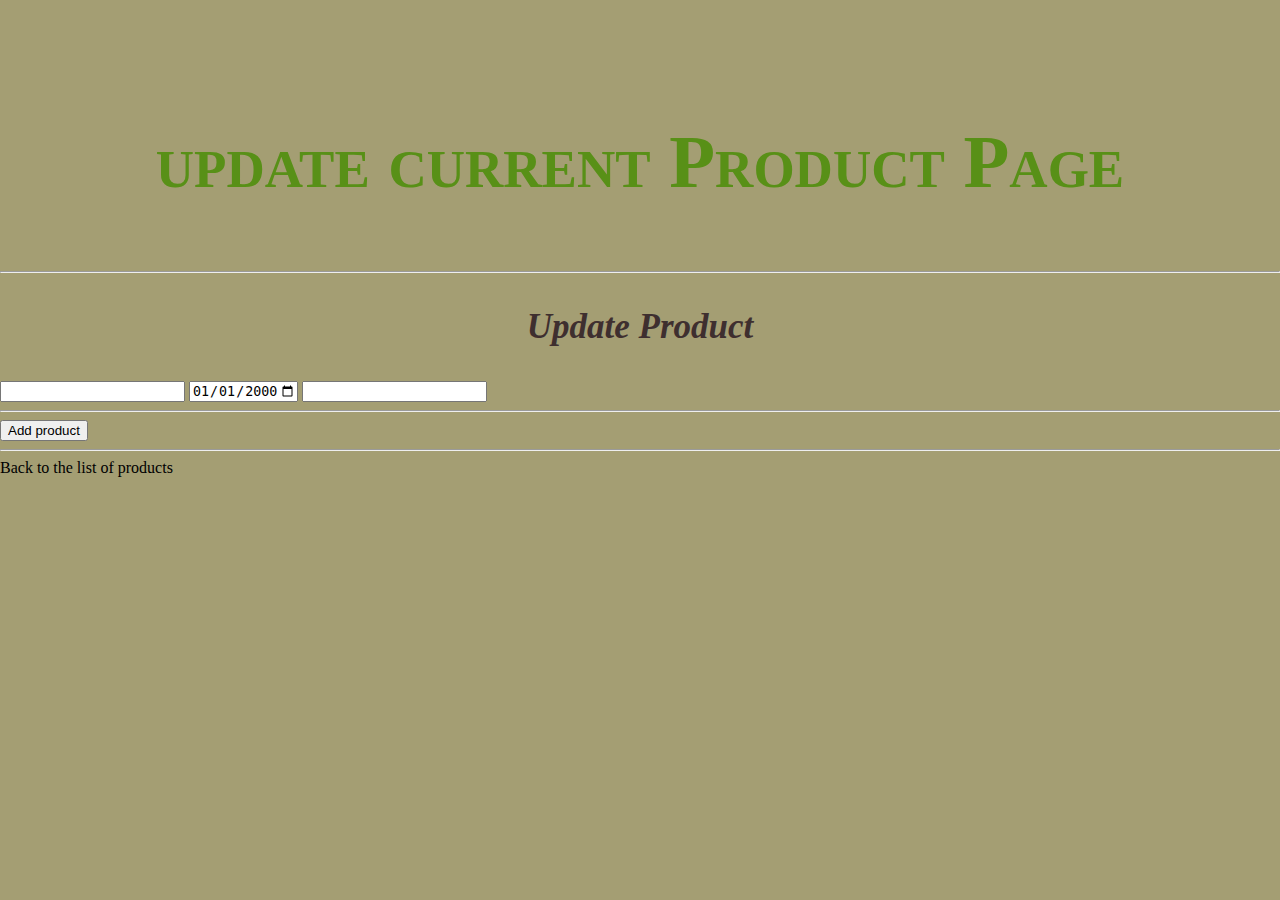
<file: src/main/resources/templates/updateProductPage.html>
<!DOCTYPE html>
<html lang="en" xmlns:th="http://www.thymeleaf.org">
<head>
    <meta charset="UTF-8">
    <title>new Product Page</title>


    <link rel="stylesheet"
          href="https://stackpath.bootstrapcdn.com/bootstrap/4.1.3/css/bootstrap.min.css"
          integrity="sha384-MCw98/SFnGE8fJT3GXwEOngsV7Zt27NXFoaoApmYm81iuXoPkFOJwJ8ERdknLPMO"
          crossorigin="anonymous">

    <link href="../static/css/commonstyle.css" rel="stylesheet" type="text/css">
    <link href="../static/css/tablestyle.css" rel="stylesheet" type="text/css">
    <link href="../static/css/hstyle.css" rel="stylesheet" type="text/css">

    <style>
        /* Menu */
        body {
            padding: 0;
            margin: 0;
            background: #a49e73;
        }
        .navbar {
            background:#6ab446;
        }
        .nav-link,
        .navbar-brand {
            color: #fff;
            cursor: pointer;
        }
        .nav-link {
            margin-right: 1em !important;
        }
        .nav-link:hover {
            color: #000;
        }
        .navbar-collapse {
            justify-content: flex-end;
        }

        .header {
            background-image: url('images/header-background.jpg');
            background-size: cover;
            background-position: center;
            position: relative;
        }

        form {
            margin: 0;
        }

        label {
            display: block;
            width: 260px;
            padding: 10px 20px;
            color: #696969;
            font-size: 16px;
            text-shadow: 0 0 1px silver;
        }

        input[type="submit"] {
            margin-left: auto;
            margin-right: auto;
            width: auto;
            padding: 5px 13px;
            border: 1px solid #005f85;
            color: white;
            text-shadow: 0 0 1px black;
            background: #98c9dc;
            position: relative;
            left: 400px;
        }
        h1 {
            font-family:Baskerville,Times,'Times New Roman',serif;
            font-size:75px;
            color:#589017;
            font-variant:small-caps;
            text-align:center;
            font-weight:bold;
            padding:15px 0px 15px 0px; /* Tweak this to your liking */
        }

        h2 {
            font-family:georgia,serif;
            font-size:35px;
            font-style:italic;
            color:#3E2F2F;
            letter-spacing:0;
            line-height:1.429em;
            padding:0;
            text-align:center;
        }

        h2 span {
            font-family:baskerville,'palatino linotype',georgia,serif;
            font-size:35px;
            font-weight:100;

        }

        h3 {
            font-family:georgia,serif;
            font-size:35px;
            font-style:italic;
            color:#3E2F2F;
            letter-spacing:0;
            line-height:1.429em;
            padding:0;
            text-align:center;

        }

        h3 span {
            font-family:baskerville,'palatino linotype',georgia,serif;
            font-size:35px;
            font-weight:100;

        }

        .introduction {
            font-family:'Helvetica Neue',Arial,sans-serif;
            font-size:15px;
            font-weight:bold;
            margin:10px 0px 10px 20px; /* Tweak this to your liking (also add padding) */
            letter-spacing:3px;
        }

        .styled-table {
            border-collapse: collapse;
            margin-left: auto;
            margin-right: auto;
            font-size: 0.9em;
            font-family: sans-serif;
            min-width: 400px;
            box-shadow: 0 0 20px rgba(0, 0, 0, 0.15);
            padding: 12px 15px 12px 12px;
        }

        .styled-table thead tr {
            background-color: #009879;
            color: #ffffff;
            text-align: left;
        }

        .styled-table th,
        .styled-table td {
            padding: 12px 15px;
            width: 260px;
            color: #696969;
            font-size: 16px;
            text-shadow: 0 0 1px silver;
        }

        .styled-table tbody tr {
            border-bottom: 1px solid #dddddd;
        }

        .styled-table tbody tr:nth-of-type(even) {
            background-color: #f3f3f3;
        }

        .styled-table tbody tr:last-of-type {
            border-bottom: 2px solid #009879;
        }
    </style>
</head>



<body>
    <!--MENU-->
    <div th:replace="fragments/topnav :: navbar"></div>

    <br/><br/><br/>

    <div class="container">
        <h1>update current Product Page</h1>
        <hr>
            <h2>Update Product</h2>

            <form action="#" th:action="@{/saveShopProduct}" th:object="${product}" method="POST" id="test">
                <input type="text" th:field = "*{name}" th:placeholder="${product.name}" class="form-control mb-4 col-4" maxlength="20" required>
                <input type="date" id="date" name="dateInput" th:field = "*{date}" th:placeholder="${product.date}"
                       value="2000-01-01"
                       min="1990-01-01" max="2025-12-30"
                       class="form-control mb-4 col-4">
                <input type="text" th:field = "*{price}" th:placeholder="${product.price}" class="form-control mb-4 col-4" maxlength="500" required>

                <hr>
                <button type="submit" class="btn btn-info col-2">Add product</button>
            </form>
        <hr>

        <a th:href = "@{/ProductPage}">Back to the list of products</a>
    </div>
</body>
</html>
</file>
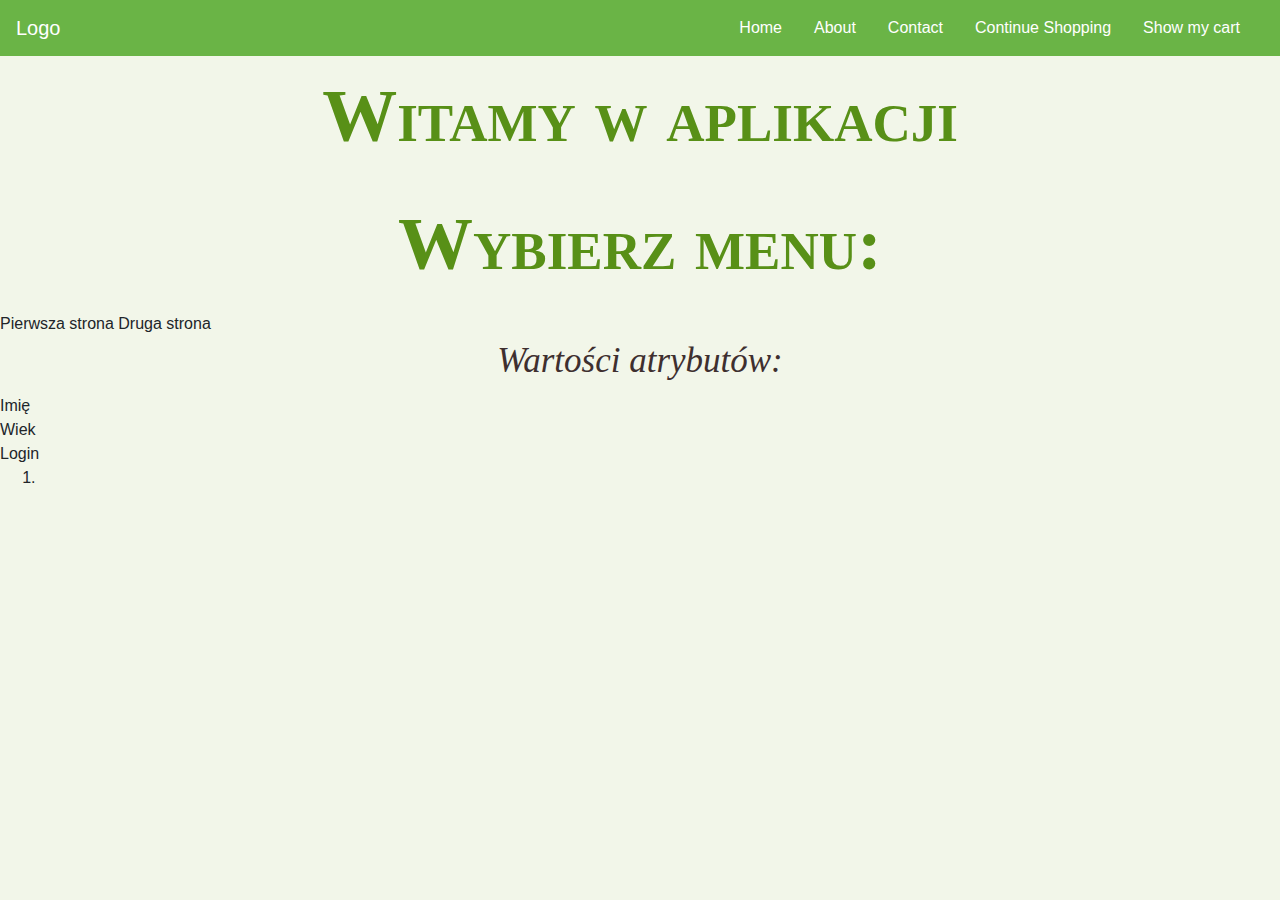
<file: src/main/resources/static/views/HomePage.html>
<!DOCTYPE HTML>
<html xmlns="http://www.w3.org/1999/xhtml"
      xmlns:th="http://www.thymeleaf.org">
<head>
    <title>Home Page</title>
    <meta http-equiv="Content-Type" content="text/html; charset=UTF-8" />
    <link rel="stylesheet" type="text/css"
          th:href="@{/resources/style.css}"/>
    <!--Bootstrap-->
    <link rel="stylesheet" href="https://cdn.jsdelivr.net/npm/bootstrap@4.3.1/dist/css/bootstrap.min.css"
          integrity="sha384-ggOyR0iXCbMQv3Xipma34MD+dH/1fQ784/j6cY/iJTQUOhcWr7x9JvoRxT2MZw1T" crossorigin="anonymous">


    <link href="../css/commonstyle.css" rel="stylesheet" type="text/css">
    <link href="../css/tablestyle.css" rel="stylesheet" type="text/css">
    <link href="../css/hstyle.css" rel="stylesheet" type="text/css">
</head>

<body>

    <!--Menu-->
    <nav class="navbar navbar-expand-md">
        <a class="navbar-brand" href="#">Logo</a>
        <button class="navbar-toggler navbar-dark" type="button" data-toggle="collapse" data-target="#main-navigation">
            <span class="navbar-toggler-icon"></span>
        </button>
        <div class="collapse navbar-collapse" id="main-navigation">
            <ul class="navbar-nav">
                <li class="nav-item"> <a class="nav-link" href="HomePage.html">Home</a> </li>
                <li class="nav-item"> <a class="nav-link" href="#">About</a> </li>
                <li class="nav-item"> <a class="nav-link" href="#">Contact</a> </li>
                <li class="nav-item"> <a class="nav-link" href="ProductPage.html">Continue Shopping</a> </li>
                <li class="nav-item"> <a class="nav-link" href="OrderPage.html">Show my cart</a> </li>
            </ul>
        </div>
    </nav>

    <h1>Witamy w aplikacji </h1>
    <h1>Wybierz menu: </h1>

        <a th:href="@{/abc}">Pierwsza strona</a>
        <a th:href="@{/dfgh}">Druga strona</a>

    <h3>Wartości atrybutów:</h3>
        <span th:text="${name}">Imię</span><br/>
        <span th:text="${age}">Wiek</span><br/>
        <span th:text="${login}">Login</span><br/>

        <ol th:each="user : ${users}">
            <li th:text="${user.id+user.name+user.age}" />
        </ol>

</body>
</html>
</file>
<file: src/main/resources/static/css/commonstyle.css>
/* Menu */
body {
    padding: 0;
    margin: 0;
    background: #f2f6e9;
}
.navbar {
    background:#6ab446;
}
.nav-link,
.navbar-brand {
    color: #fff;
    cursor: pointer;
}
.nav-link {
    margin-right: 1em !important;
}
.nav-link:hover {
    color: #000;
}
.navbar-collapse {
    justify-content: flex-end;
}

.header {
    background-image: url('images/header-background.jpg');
    background-size: cover;
    background-position: center;
    position: relative;
}

form {
    margin: 0;
}

label {
    display: block;
    width: 260px;
    padding: 10px 20px;
    color: #696969;
    font-size: 16px;
    text-shadow: 0 0 1px silver;
}

input[type="submit"] {
    margin-left: auto;
    margin-right: auto;
    width: auto;
    padding: 5px 13px;
    border: 1px solid #005f85;
    color: white;
    text-shadow: 0 0 1px black;
    background: #98c9dc;
    position: relative;
    left: 400px;
}
</file>
<file: src/main/resources/static/css/tablestyle.css>
.styled-table {
    border-collapse: collapse;
    margin-left: auto;
    margin-right: auto;
    font-size: 0.9em;
    font-family: sans-serif;
    min-width: 400px;
    box-shadow: 0 0 20px rgba(0, 0, 0, 0.15);
    padding: 12px 15px 12px 12px;
}

.styled-table thead tr {
    background-color: #009879;
    color: #ffffff;
    text-align: left;
}

.styled-table th,
.styled-table td {
    padding: 12px 15px;
    width: 260px;
    color: #696969;
    font-size: 16px;
    text-shadow: 0 0 1px silver;
}

.styled-table tbody tr {
    border-bottom: 1px solid #dddddd;
}

.styled-table tbody tr:nth-of-type(even) {
    background-color: #f3f3f3;
}

.styled-table tbody tr:last-of-type {
    border-bottom: 2px solid #009879;
}
</file>
<file: src/main/resources/static/css/hstyle.css>
h1 {
    font-family:Baskerville,Times,'Times New Roman',serif;
    font-size:75px;
    color:#589017;
    font-variant:small-caps;
    text-align:center;
    font-weight:bold;
    padding:15px 0px 15px 0px; /* Tweak this to your liking */
}

h2 {
    font-family:georgia,serif;
    font-size:35px;
    font-style:italic;
    color:#3E2F2F;
    letter-spacing:0;
    line-height:1.429em;
    padding:0;
    text-align:center;
}

h2 span {
    font-family:baskerville,'palatino linotype',georgia,serif;
    font-size:35px;
    font-weight:100;

}

h3 {
    font-family:georgia,serif;
    font-size:35px;
    font-style:italic;
    color:#3E2F2F;
    letter-spacing:0;
    line-height:1.429em;
    padding:0;
    text-align:center;

}

h3 span {
    font-family:baskerville,'palatino linotype',georgia,serif;
    font-size:35px;
    font-weight:100;

}

.introduction {
    font-family:'Helvetica Neue',Arial,sans-serif;
    font-size:15px;
    font-weight:bold;
    margin:10px 0px 10px 20px; /* Tweak this to your liking (also add padding) */
    letter-spacing:3px;
}
</file>
